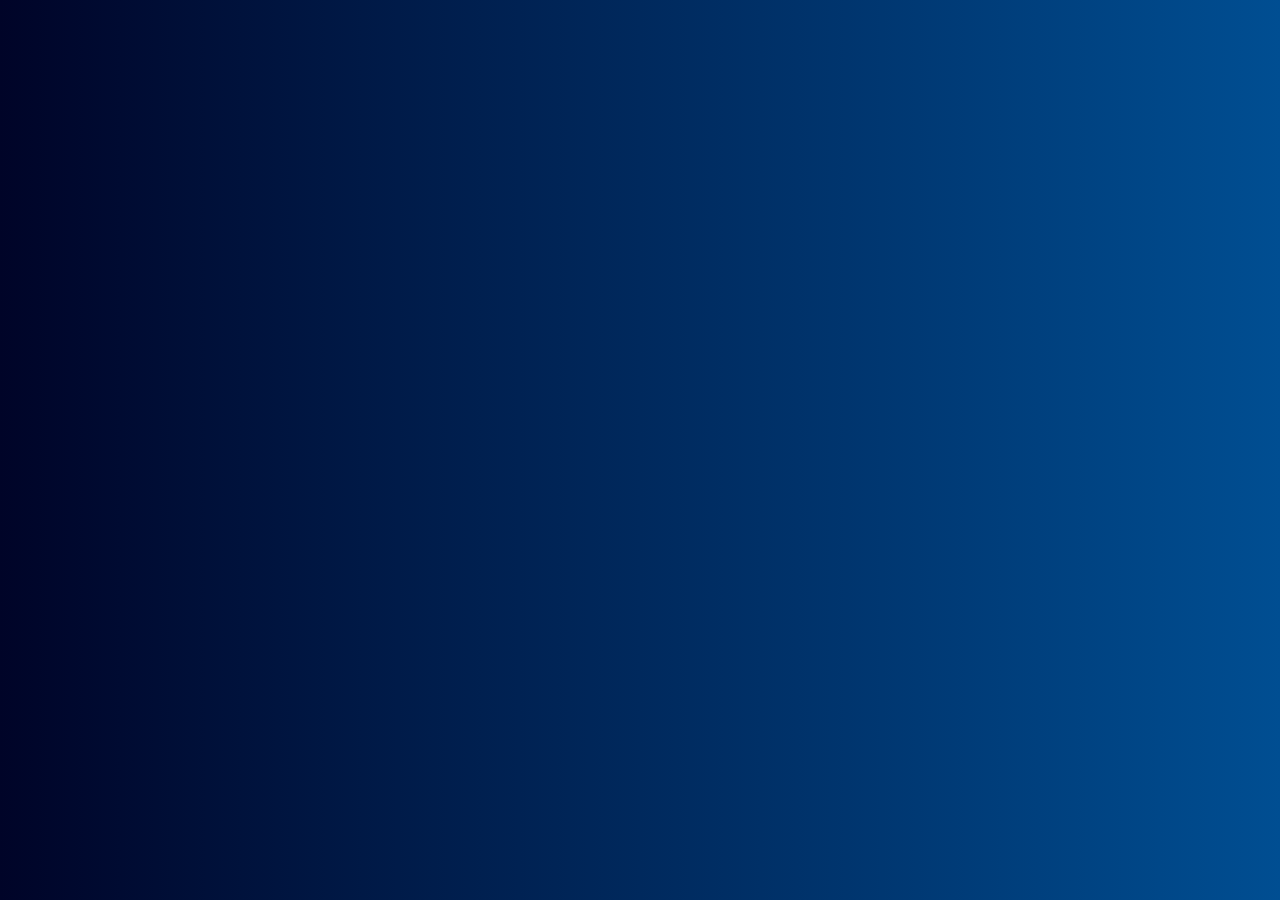
<file: react-spring-example/index.html>
<!doctype html><html lang="en"><head><meta charset="utf-8"/><link rel="icon" href="/react-spring-example/favicon.ico"/><meta name="viewport" content="width=device-width,initial-scale=1"/><meta name="theme-color" content="#000000"/><meta name="description" content="Web site created using create-react-app"/><link rel="apple-touch-icon" href="/react-spring-example/logo192.png"/><link rel="manifest" href="/react-spring-example/manifest.json"/><link href="https://fonts.googleapis.com/css?family=Rajdhani:400,400i" rel="stylesheet"/><title>React App</title><link href="/react-spring-example/static/css/main.eac77032.chunk.css" rel="stylesheet"></head><body><noscript>You need to enable JavaScript to run this app.</noscript><div id="root"></div><script>!function(e){function r(r){for(var n,l,i=r[0],p=r[1],a=r[2],c=0,s=[];c<i.length;c++)l=i[c],Object.prototype.hasOwnProperty.call(o,l)&&o[l]&&s.push(o[l][0]),o[l]=0;for(n in p)Object.prototype.hasOwnProperty.call(p,n)&&(e[n]=p[n]);for(f&&f(r);s.length;)s.shift()();return u.push.apply(u,a||[]),t()}function t(){for(var e,r=0;r<u.length;r++){for(var t=u[r],n=!0,i=1;i<t.length;i++){var p=t[i];0!==o[p]&&(n=!1)}n&&(u.splice(r--,1),e=l(l.s=t[0]))}return e}var n={},o={1:0},u=[];function l(r){if(n[r])return n[r].exports;var t=n[r]={i:r,l:!1,exports:{}};return e[r].call(t.exports,t,t.exports,l),t.l=!0,t.exports}l.m=e,l.c=n,l.d=function(e,r,t){l.o(e,r)||Object.defineProperty(e,r,{enumerable:!0,get:t})},l.r=function(e){"undefined"!=typeof Symbol&&Symbol.toStringTag&&Object.defineProperty(e,Symbol.toStringTag,{value:"Module"}),Object.defineProperty(e,"__esModule",{value:!0})},l.t=function(e,r){if(1&r&&(e=l(e)),8&r)return e;if(4&r&&"object"==typeof e&&e&&e.__esModule)return e;var t=Object.create(null);if(l.r(t),Object.defineProperty(t,"default",{enumerable:!0,value:e}),2&r&&"string"!=typeof e)for(var n in e)l.d(t,n,function(r){return e[r]}.bind(null,n));return t},l.n=function(e){var r=e&&e.__esModule?function(){return e.default}:function(){return e};return l.d(r,"a",r),r},l.o=function(e,r){return Object.prototype.hasOwnProperty.call(e,r)},l.p="/react-spring-example/";var i=this["webpackJsonpslider-puzzle"]=this["webpackJsonpslider-puzzle"]||[],p=i.push.bind(i);i.push=r,i=i.slice();for(var a=0;a<i.length;a++)r(i[a]);var f=p;t()}([])</script><script src="/react-spring-example/static/js/2.5f93b284.chunk.js"></script><script src="/react-spring-example/static/js/main.871e95a8.chunk.js"></script></body></html>
</file>
<file: react-spring-example/static/css/main.eac77032.chunk.css>
body,html{height:100%;width:100%;margin:0}#root{height:100%;overflow:hidden;background:linear-gradient(90deg,#000428,#004e92)}::-webkit-scrollbar{width:5px}::-webkit-scrollbar-track{box-shadow:inset 0 0 0 grey;border-radius:10px}::-webkit-scrollbar-thumb{background:grey;border-radius:10px}::-webkit-scrollbar-thumb:hover{background:#a9a9a9}
/*# sourceMappingURL=main.eac77032.chunk.css.map */
</file>
